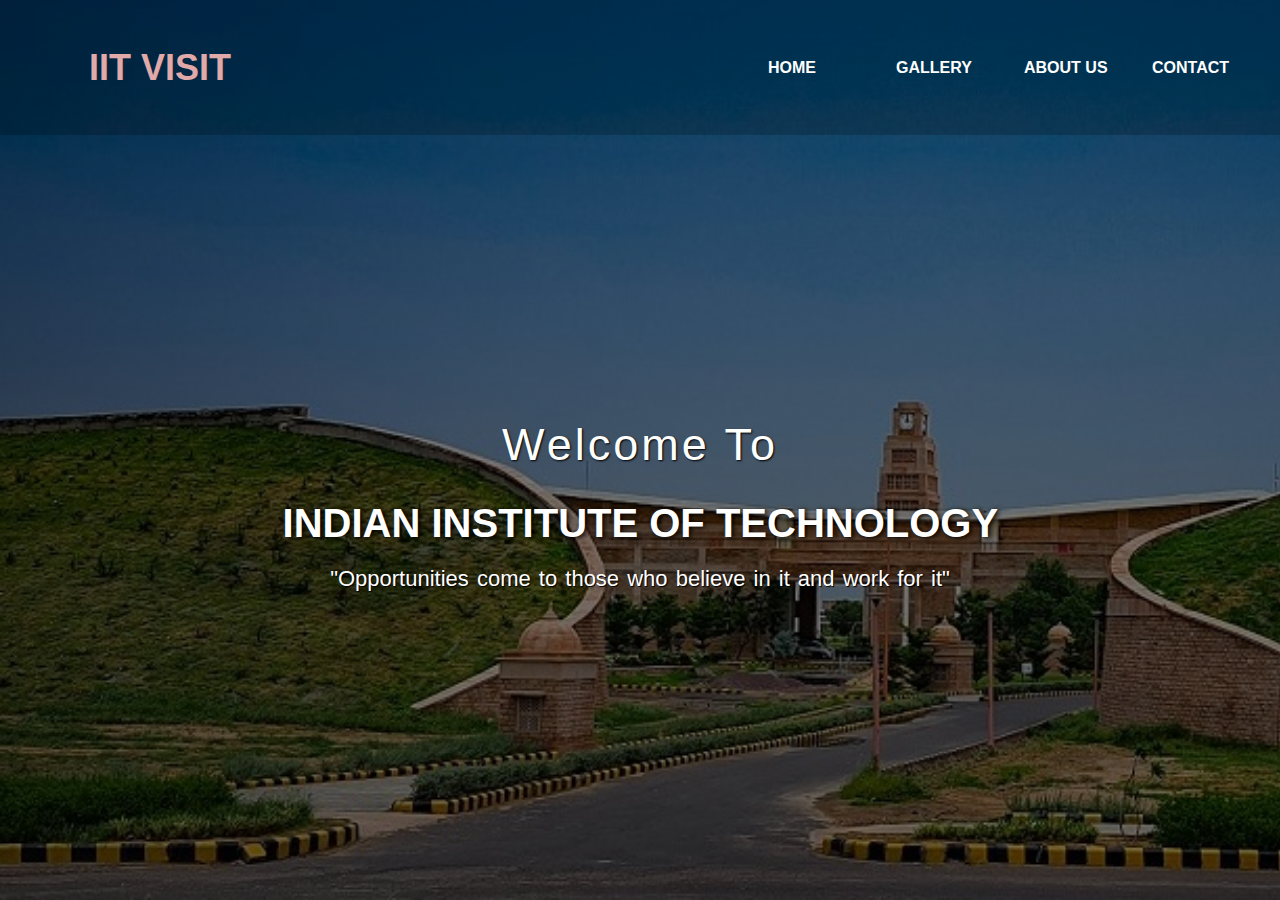
<file: index.html>
<!DOCTYPE html>
<html lang="en">
<head>
    <meta charset="UTF-8">
    <meta name="viewport" content="width=device-width, initial-scale=1.0">
    <title>Visit IIT</title>
    <link rel="stylesheet" href="./style.css"/>
    <link rel="preconnect" href="https://fonts.googleapis.com">
<link rel="preconnect" href="https://fonts.gstatic.com" crossorigin>
<link href="https://fonts.googleapis.com/css2?family=Dancing+Script&family=Lato:wght@300&family=Shadows+Into+Light&display=swap" rel="stylesheet">
<link
    rel="stylesheet"
    href="https://cdnjs.cloudflare.com/ajax/libs/animate.css/4.1.1/animate.min.css"/>

</head>
<body>
    <header>
        <nav>
            <div class="logo"><h1 class="animated infinite bounce">IIT visit</h1></div>
            <div class="menu">
                <a href="#home">Home</a>
                <a href="#gallery">Gallery</a>
                <a href="#about">About us</a>
                <a href="#contact">Contact</a>
            </div>
        </nav>
            <main>
                <section>
                    <h3>Welcome To</h3>
                    <h1>Indian Institute of Technology<span class="change"></span></h1>
                    <p>"Opportunities come to those who believe in it and work for it"</p>
                    <!-- <a href="" class="btn1">learn more</a>
                    <a href="" class="btn2">signup</a> -->
                </section>
            </main>
    </header>
</body>
</html>
</file>
<file: style.css>
* {
    margin: 0; 
    padding: 0; 
    box-sizing: border-box;
    font-family: 'Merriweather Sans', sans-serif;
    /* background-color: wheat; */
}
header{
    width: 100%; height: 100vh;
    background-image: linear-gradient(rgba(0,0,0,0.5),rgba(0,0,0,0.5)), url('./iit-jodhpur.jpg');
    background-repeat: no-repeat;
    background-size: cover;
}
nav{
    width: 100%;
    height: 15vh;
    background:rgba(0,0,0,0.2);
    color: rgb(226, 169, 169); 
    display: flex; 
    justify-content: space-between;
    align-items: center;
    text-transform: uppercase;
}
.logo{
    width: 25%;
    text-align: center;
    font-weight: bolder;
    font-size: large;
}
.menu{
    width: 40%;
    display: flex; 
    justify-content: space-around;
}
.menu a{
    width: 25%;
    text-decoration: none;
    color: white;
    font-weight: bold;
}
nav .menu a:hover{
    color: cadetblue;
}
main{
    width: 100%;
    height: 85vh;
    display: flex;
    justify-content: center;
    align-items: center;
    text-align: center;
    color: white;
}
/* section {

} */
section h3{
    font-size: 45px;
    font-weight: 200;
    letter-spacing: 3px;
    text-shadow: 1px 1px 2px black;
}
section h1{
    font-size: 40px;
    font-weight: 700;
    text-shadow: 2px 1px 5px black;
    text-transform: uppercase;
    margin: 30px 0 20px 0;
}
section p{
    font-size: 22px;
    word-spacing: 2px;
    margin-bottom: 25px;
    text-shadow: 1px 1px 1px black;
}
section a{
    padding: 12px 30px;
    border-radius: 4px;
    outline: none;
    text-transform: uppercase;
    font-weight: 500;
    text-decoration: none;
    letter-spacing: 1px;
    transition: all .5s ease;
    /* color: rgb(32, 32, 32); */
}
/* .btn1{
    background: white;
    color: black;
}
.btn1:hover{
    background: black;
    color: white;
}
.btn2{
    background: black;
    color: white;
}
.btn2:hover{
    background: white;
    color: black;
} */

.change:after{
    content: '';
    animation: changetext 40s infinite linear;
    color: cadetblue;
}
@keyframes changetext{
    0%{content: " Delhi";}
    4%{content: " Jodhpur";}
    8%{content: " Kharagpur";}
    12%{content: " Bombay";}
    16%{content: " Kanpur";}
    20%{content: " Guwahati";}
    24%{content: " Madras";}
    28%{content: " Goa";}
    32%{content: " Roorkee";}
    36%{content: " Hyderabad";}
    40%{content: " Indore";}
    44%{content: " Varanasi(BHU)";}
    48%{content: " Gandhinagar";}
    52%{content: " Ropar";}
    56%{content: " Patna";}
    60%{content: " Bhubaneswar";}
    64%{content: " Dhanbad";}
    68%{content: " Bhilai";}
    72%{content: " Jammu";}
    76%{content: " Dharwad";}
    80%{content: " Tirupati";}
    84%{content: " Palakkad";}
    100%{content: " Mandi";}
}
</file>
